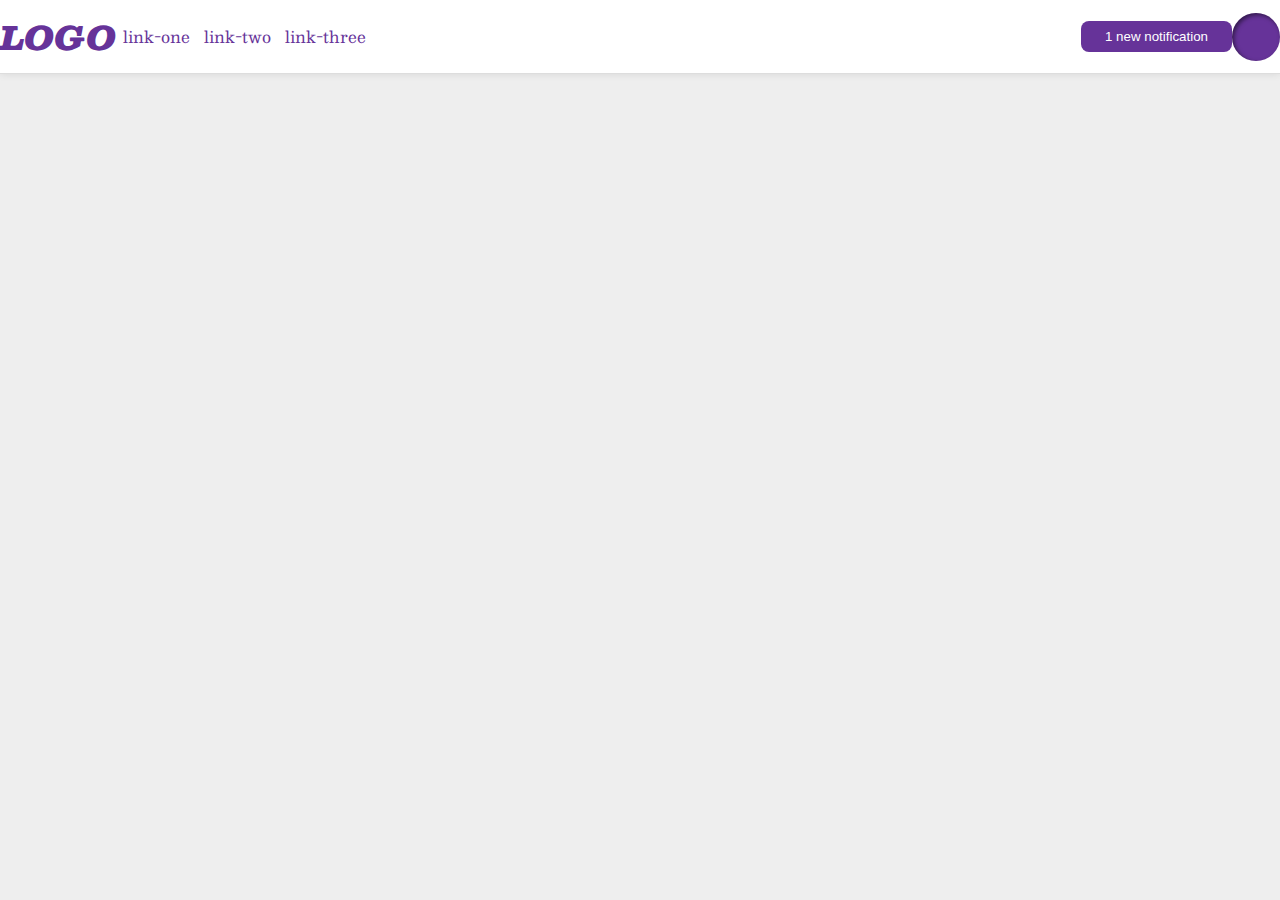
<file: flex/03-flex-header-2/index.html>
<!DOCTYPE html>
<html lang="en">
  <head>
    <meta charset="UTF-8">
    <meta http-equiv="X-UA-Compatible" content="IE=edge">
    <meta name="viewport" content="width=device-width, initial-scale=1.0">
    <title>Flex Header 2</title>
    <link rel="stylesheet" href="style.css">
  </head>
  <body>
    <div class="header">
      <div class="container-left">
      <div class="logo">
        LOGO
      </div>
      <ul class="links">
        <li><a href="google.com">link-one</a></li>
        <li><a href="google.com">link-two</a></li>
        <li><a href="google.com">link-three</a></li>
      </ul>
      </div>
      <div class="container-right">
      <button class="notifications">
        1 new notification
      </button>
      <div class="profile-image"></div>
    </div>
    </div>
  </body>
</html>
</file>
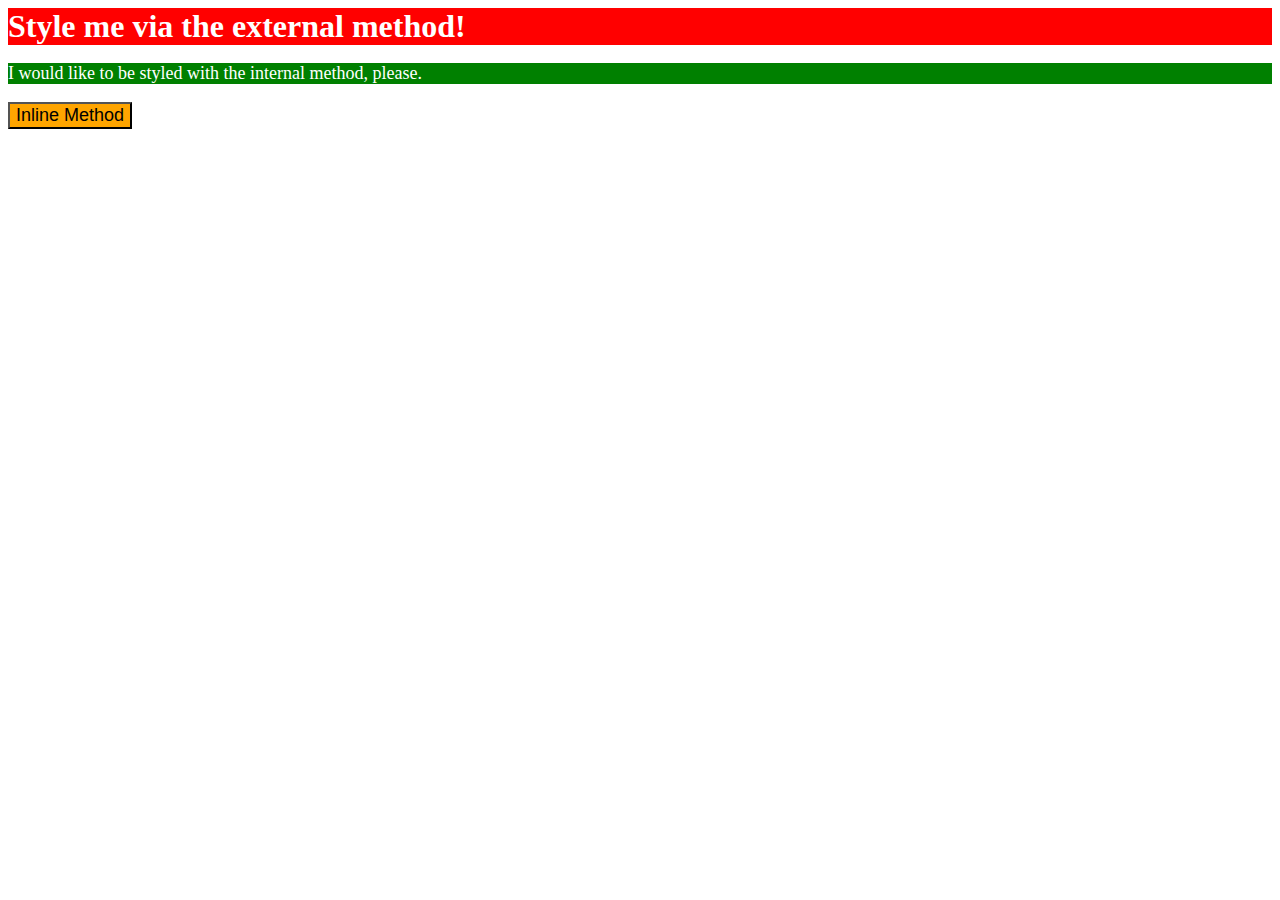
<file: foundations/01-css-methods/index.html>
<!DOCTYPE html>
<html lang="en">
  <head>
    <meta charset="UTF-8">
    <meta http-equiv="X-UA-Compatible" content="IE=edge">
    <meta name="viewport" content="width=device-width, initial-scale=1.0">
    <link rel="stylesheet" href="styles.css">
    <style>
      p {
        color: white;
        background-color: green;
        font-size: 18px;

      }
    </style>
    <title>Methods for Adding CSS</title>
  </head>
  <body>
    <div>Style me via the external method!</div>
    <p>I would like to be styled with the internal method, please.</p>
    <button style="background-color: orange; font-size: 18px;">Inline Method</button>
  </body>
</html>
</file>
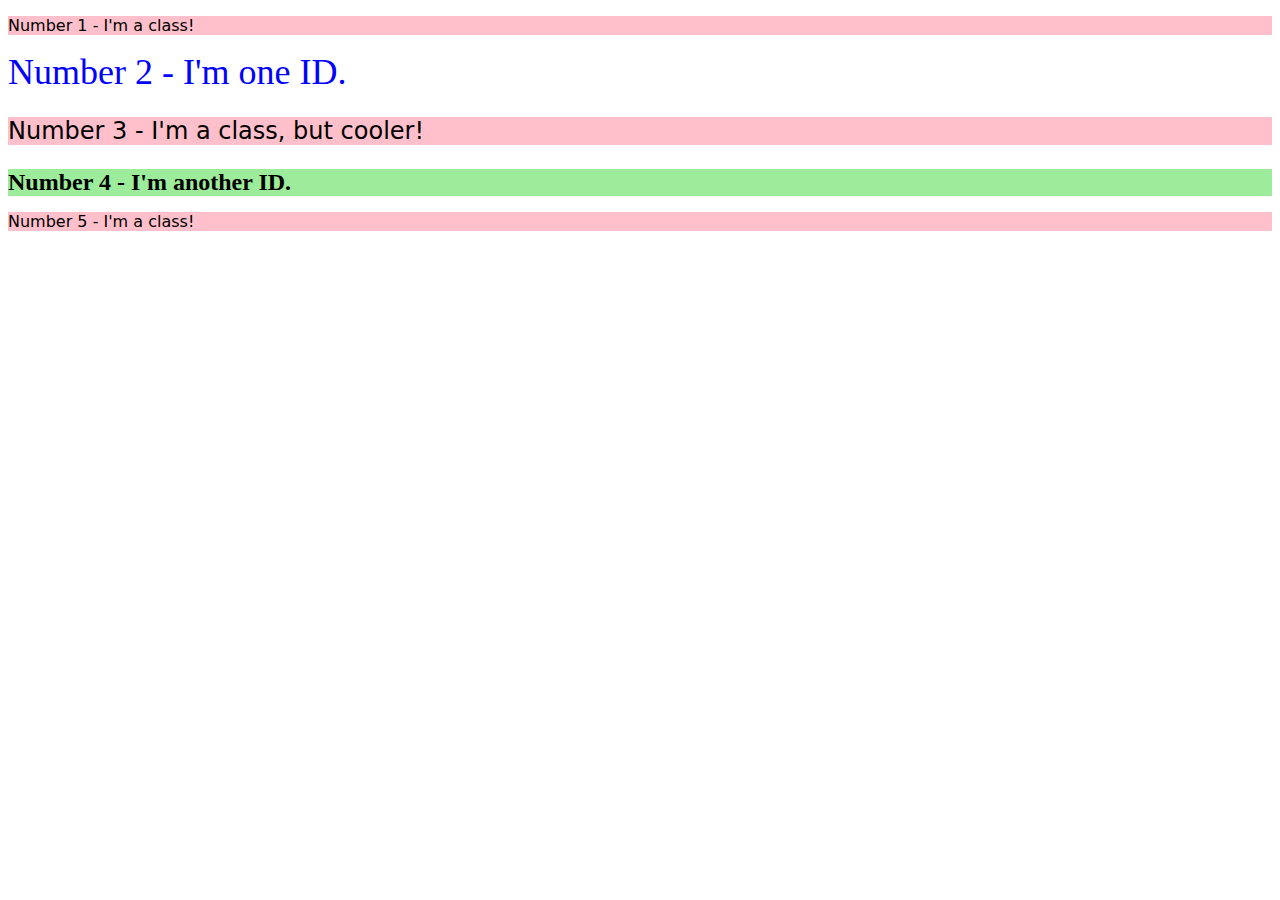
<file: foundations/02-class-id-selectors/index.html>
<!DOCTYPE html>
<html lang="en">
  <head>
    <meta charset="UTF-8">
    <meta http-equiv="X-UA-Compatible" content="IE=edge">
    <meta name="viewport" content="width=device-width, initial-scale=1.0">
    <title>Class and ID Selectors</title>
    <link rel="stylesheet" href="style.css">
  </head>
  <body>
    <p class="odd">Number 1 - I'm a class!</p>
    <div id="even2">Number 2 - I'm one ID.</div>
    <p class="odd oddbig">Number 3 - I'm a class, but cooler!</p>
    <div id="even4">Number 4 - I'm another ID.</div>
    <p class="odd">Number 5 - I'm a class!</p>
  </body>
</html>
</file>
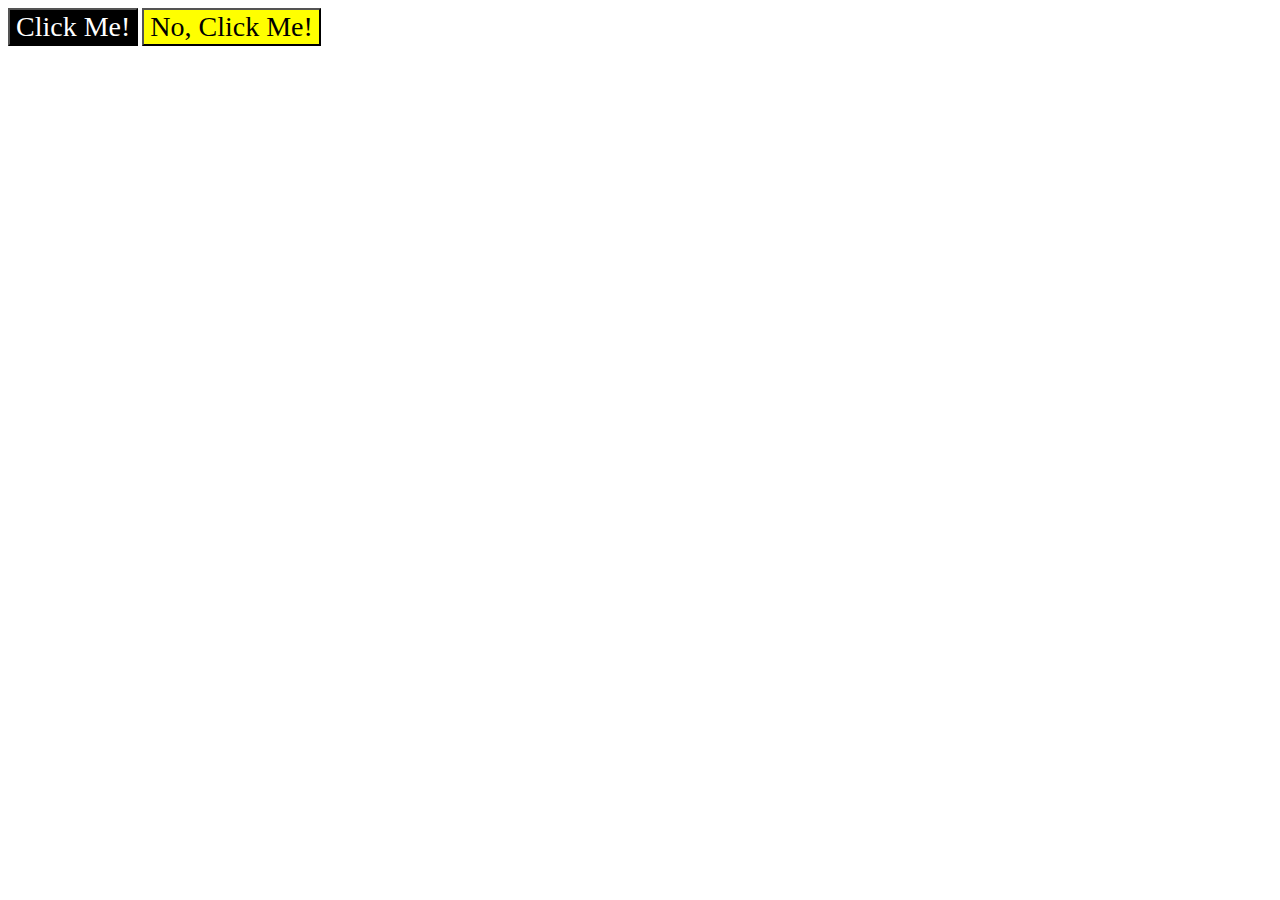
<file: foundations/03-grouping-selectors/index.html>
<!DOCTYPE html>
<html lang="en">
  <head>
    <meta charset="UTF-8">
    <meta http-equiv="X-UA-Compatible" content="IE=edge">
    <meta name="viewport" content="width=device-width, initial-scale=1.0">
    <title>Grouping Selectors</title>
    <link rel="stylesheet" href="style.css">
  </head>
  <body>
    <button class="element1">Click Me!</button>
    <button class="element2">No, Click Me!</button>
  </body>
</html>
</file>
<file: flex/03-flex-header-2/style.css>
/* this is some magical font-importing.  
you'll learn about it later. */
@import url('https://fonts.googleapis.com/css2?family=Besley:ital,wght@0,400;1,900&display=swap');

body {
  margin: 0;
  background: #eee;
  font-family: Besley, serif;
}

.header {
  background: white;
  border-bottom: 1px solid #ddd;
  box-shadow: 0 0 8px rgba(0,0,0,.1);
  display: flex;
  align-items: center;
  align-content: center;
  justify-content: space-between;

}

.container-left{
  display: flex;
  align-items: center;
  align-content: center;
}
.container-right{
  display: flex;
  align-items: center;
  align-content: center;
}


.links{
  display: flex;
  padding: 0px;
}
li {
  padding: 7px;
}


.profile-image {
  background: rebeccapurple;
  box-shadow: inset 2px 2px 4px rgba(0,0,0,.5);
  border-radius: 50%;
  width: 48px;
  height:  48px;
}

.logo {
  color: rebeccapurple;
  font-size: 32px;
  font-weight: 900;
  font-style: italic;
}

button {
  border: none;
  border-radius: 8px;
  background: rebeccapurple;
  color: white;
  padding: 8px 24px;
}

a {
  /* this removes the line under our links */
  text-decoration: none;
  color: rebeccapurple;
}

ul {
  list-style-type: none;
}
</file>
<file: foundations/01-css-methods/styles.css>
div {
    color: white;
    background-color: Red;
    font-size: 32px;
    align: center;
    font-weight: bold;

  }
</file>
<file: foundations/02-class-id-selectors/style.css>
.odd {
    font-family: "Verdana", "DejaVu Sans", sans-serif;
    background-color: pink;
}
.oddbig {
    font-size: 24px;
}
#even2{
    color: blue;
    font-size: 36px;
}
#even4{
    background-color: rgb(156, 236, 156);
    font-size: 24px;
    font-weight: bold;

}
</file>
<file: foundations/03-grouping-selectors/style.css>
.element1,
.element2 {
  font-size: 28px;
  font-family: 'hevetica', 'Times New Roman',sans-serif;
}

.element1 {
    background-color: black;
    color: white;

}

.element2 {
    background-color: yellow;
}
</file>
